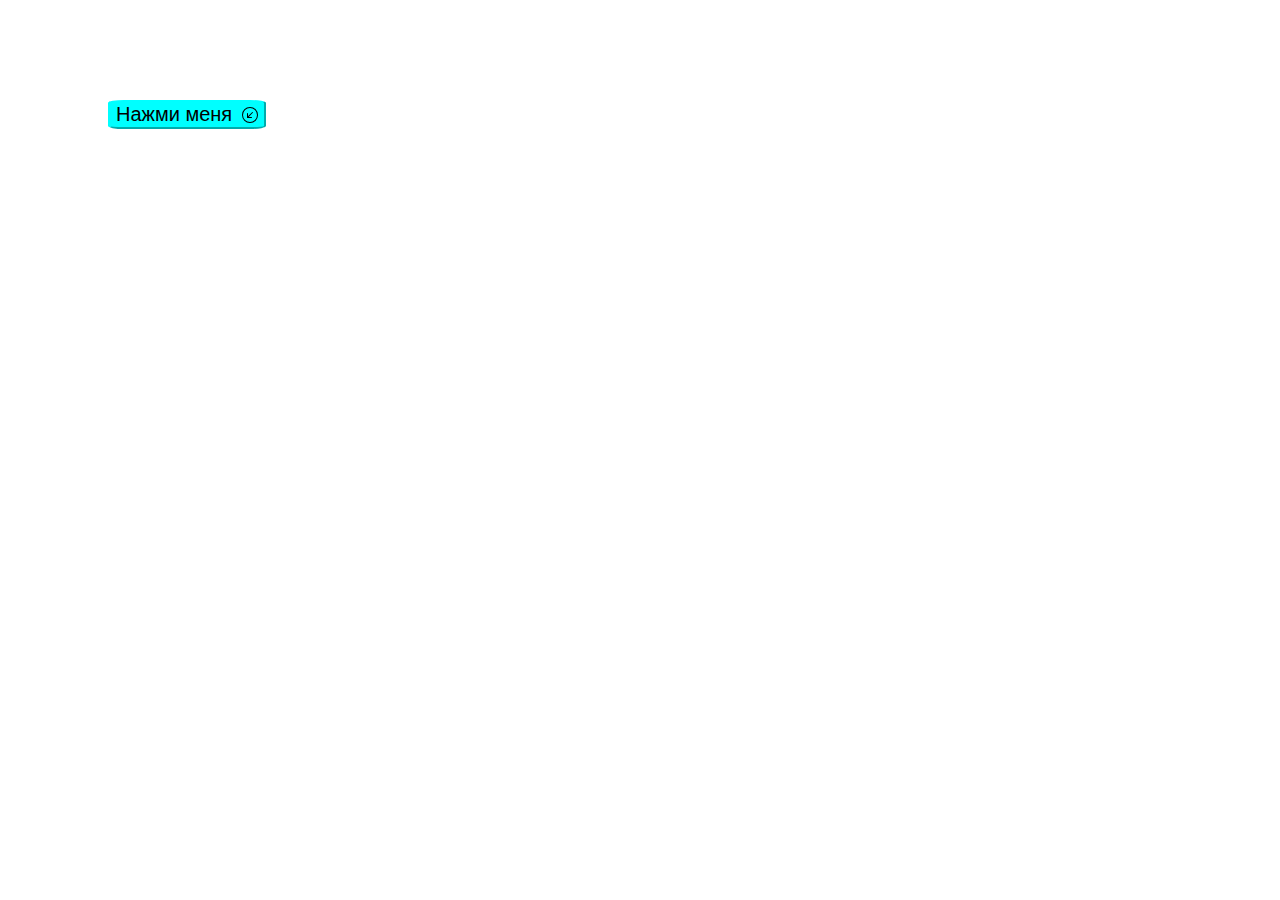
<file: task_1/index.html>
<!DOCTYPE html>
<html lang="en">
<head>
    <meta charset="UTF-8">
    <meta name="viewport" content="width=device-width, initial-scale=1.0">
    <link rel="stylesheet" href="./style.css">
    <script defer src="./edit.js"></script>
    <title>Document</title>
</head>
<body>
    <button id="btn">
        <div class="btn_text">Нажми меня</div>
        <svg xmlns="http://www.w3.org/2000/svg" width="16" height="16" fill="currentColor" class="bi bi-arrow-down-left-circle" viewBox="0 0 16 16">
            <path fill-rule="evenodd" d="M1 8a7 7 0 1 0 14 0A7 7 0 0 0 1 8zm15 0A8 8 0 1 1 0 8a8 8 0 0 1 16 0zm-5.904-2.854a.5.5 0 1 1 .707.708L6.707 9.95h2.768a.5.5 0 1 1 0 1H5.5a.5.5 0 0 1-.5-.5V6.475a.5.5 0 1 1 1 0v2.768l4.096-4.097z"/>
        </svg>
        <svg  xmlns="http://www.w3.org/2000/svg" width="16" height="16" fill="currentColor" class="bi bi-arrow-down-left-circle-fill none" viewBox="0 0 16 16">
            <path d="M16 8A8 8 0 1 0 0 8a8 8 0 0 0 16 0zm-5.904-2.803a.5.5 0 1 1 .707.707L6.707 10h2.768a.5.5 0 0 1 0 1H5.5a.5.5 0 0 1-.5-.5V6.525a.5.5 0 0 1 1 0v2.768l4.096-4.096z"/>
        </svg>
    </button>
</body>
</html>
</file>
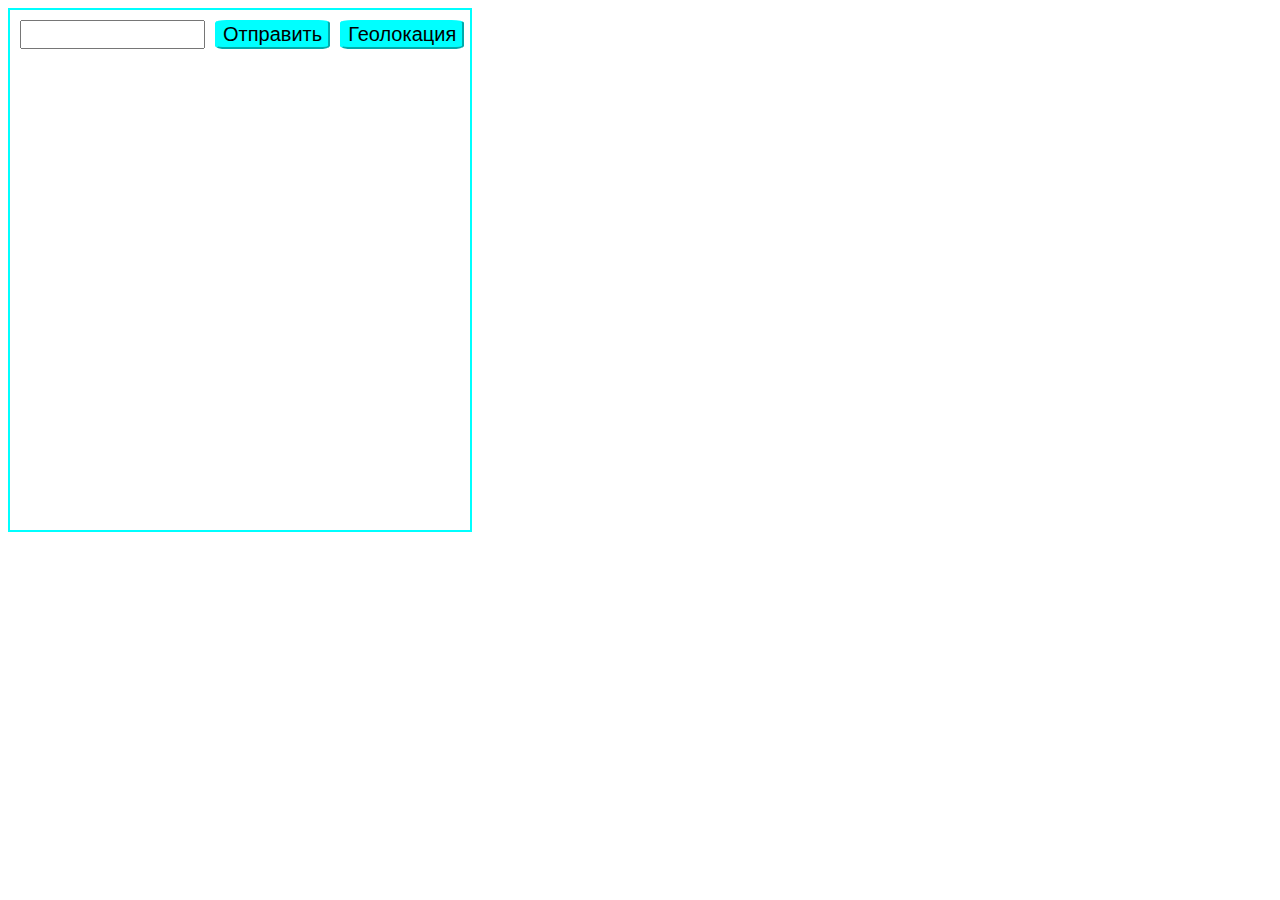
<file: task_3/index.html>
<!DOCTYPE html>
<html lang="en">
<head>
    <meta charset="UTF-8">
    <meta name="viewport" content="width=device-width, initial-scale=1.0">
    <link rel="stylesheet" href="./style.css">
    <script defer src="./index.js"></script>
    <title>Task_3</title>
</head>
<body>
    <div class="chat">
        <div class="panel">
            <input id="message" type="text">
            <button id="btn_send" class="btn">Отправить</button>
            <button id="btn_geolocation" class="btn">Геолокация</button>    
        </div>
        <div id="correspondence"></div>
    </div>
</body>
</html>
</file>
<file: task_1/style.css>
#btn {
    margin: 100px;
    display: flex;
    gap: 10px;
    background-color: aqua;
    font-size: 20px;
    border-radius: 10%;
    border-color: aqua ;
    align-items: center;
}
.none {
    display: none;
}
</file>
<file: task_3/style.css>
.chat {
    width: 440px;
    height: 500px;
    border: 2px solid aqua;
    padding: 10px;
    display: flex;
    flex-direction: column;
    gap: 10px;
}
.panel {
    display: flex;
    flex-direction: row;
    gap: 10px;
}
.btn {
    background-color: aqua;
    font-size: 20px;
    border-radius: 10%;
    border-color: aqua ;
}
.server {
    display: block;
    text-align: end;
    color: blue;
}
</file>
